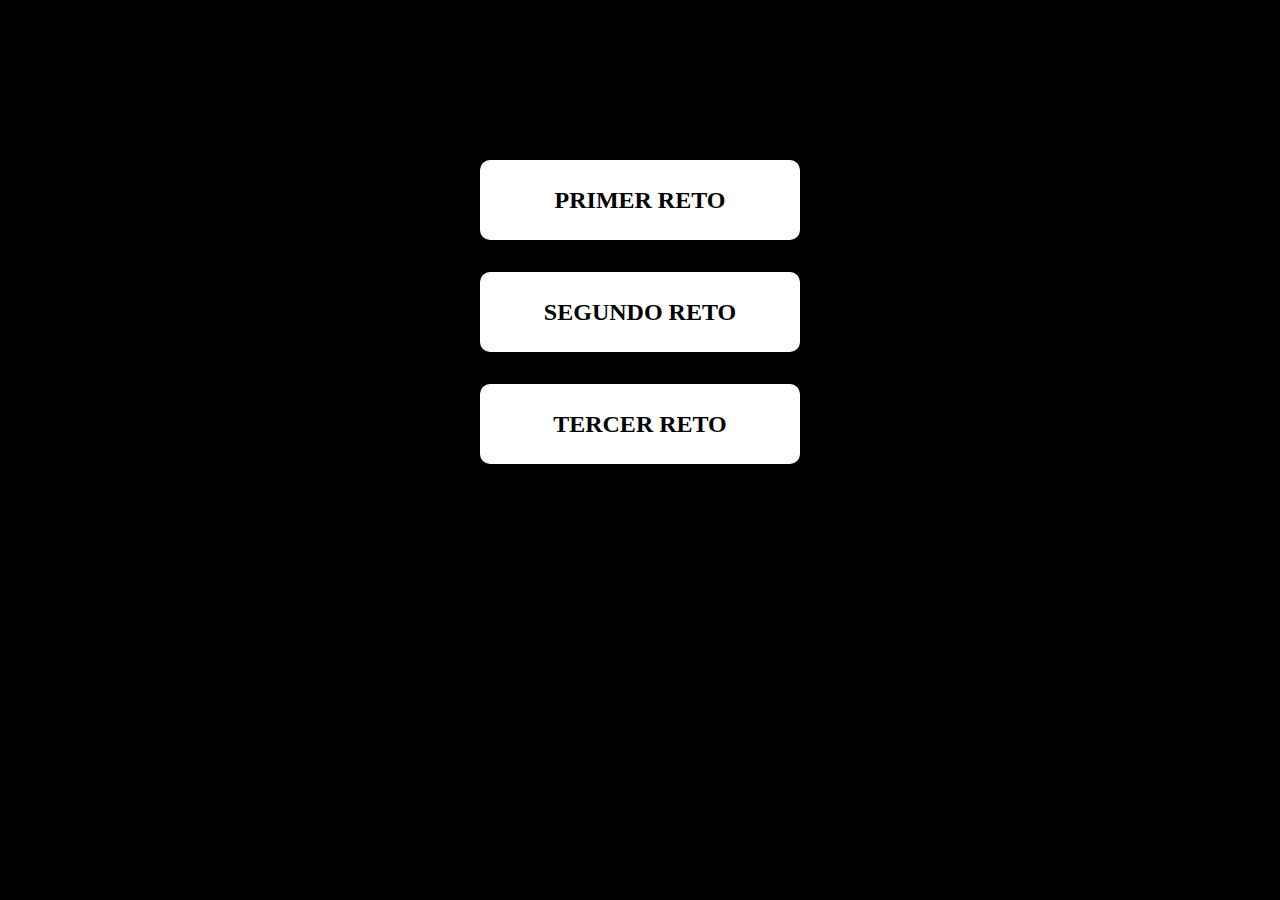
<file: index.html>
<!DOCTYPE html>
<html lang="en">
  <head>
    <meta charset="UTF-8" />
    <meta name="viewport" content="width=device-width, initial-scale=1.0" />
    <title>Desafìo Condicionales</title>
    <link rel="stylesheet" href="./assets/css/stylesheet.css" />
  </head>
  <body>
    <section class="contenedor-principal">
      <div class="contenedor-segundario">
        <a href="./retouno.html" target="_blank"><h2>PRIMER RETO</h2></a>
      </div>
      <div class="contenedor-segundario">
        <a href="./retodos.html" target="_blank"><h2>SEGUNDO RETO</h2></a>
      </div>
      <div class="contenedor-segundario">
        <a href="./retotres.html" target="_blank"><h2>TERCER RETO</h2></a>
      </div>
    </section>
  </body>
</html>
</file>
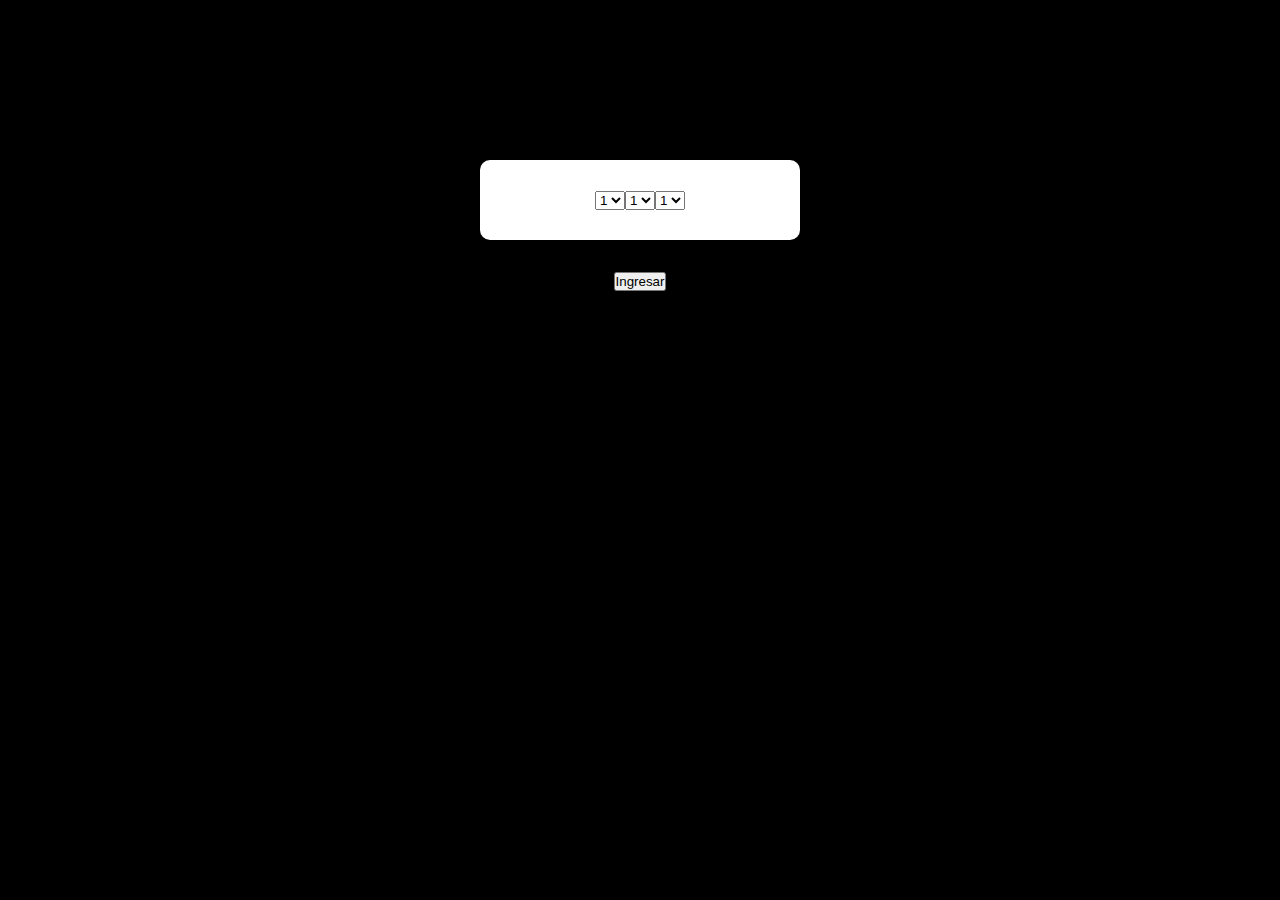
<file: retotres.html>
<!DOCTYPE html>
<html lang="en">
  <head>
    <meta charset="UTF-8" />
    <meta name="viewport" content="width=device-width, initial-scale=1.0" />
    <title>Tercer RETO</title>
    <link rel="stylesheet" href="./assets/css/stylesheet.css" />
  </head>
  <body>
    <section class="contenedor-principal">
      <div class="contenedor-segundario">
        <select name="" id="select-uno">
          <option value="1">1</option>
          <option value="2">2</option>
          <option value="3">3</option>
          <option value="4">4</option>
          <option value="5">5</option>
          <option value="6">6</option>
          <option value="7">7</option>
          <option value="8">8</option>
          <option value="9">9</option>
        </select>
        <select name="" id="select-dos">
          <option value="1">1</option>
          <option value="2">2</option>
          <option value="3">3</option>
          <option value="4">4</option>
          <option value="5">5</option>
          <option value="6">6</option>
          <option value="7">7</option>
          <option value="8">8</option>
          <option value="9">9</option>
        </select>
        <select name="" id="select-tres">
          <option value="1">1</option>
          <option value="2">2</option>
          <option value="3">3</option>
          <option value="4">4</option>
          <option value="5">5</option>
          <option value="6">6</option>
          <option value="7">7</option>
          <option value="8">8</option>
          <option value="9">9</option>
        </select>
      </div>
      <button
        onclick="
      var passuno= document.querySelector('#select-uno').value
      var passdos= document.querySelector('#select-dos').value
      var passtres= document.querySelector('#select-tres').value
      var respuesta = document.querySelector('#parr-dos')
      var password = Number(passuno + passdos + passtres)

      if(password === 911){
          respuesta.innerHTML = 'Password 1 Correcto'
      }
      else if(password === 714){
        respuesta.innerHTML = 'Password 2 Correcto'
      }else{
        respuesta.innerHTML = 'Password Incorrecto'
      }

      "
      >
        Ingresar
      </button>
      <p id="parr-dos"></p>
    </section>
  </body>
</html>
</file>
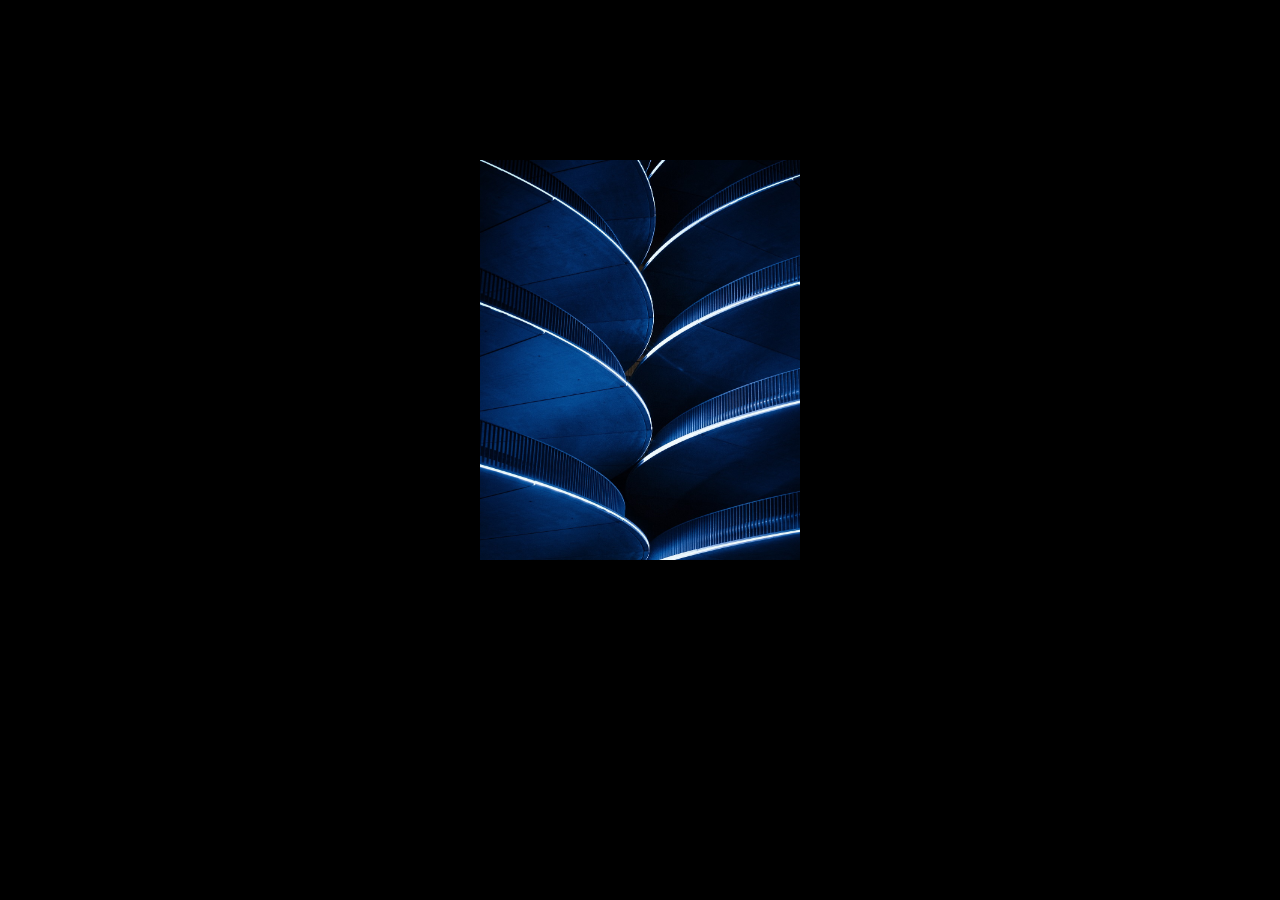
<file: retouno.html>
<!DOCTYPE html>
<html lang="en">
  <head>
    <meta charset="UTF-8" />
    <meta name="viewport" content="width=device-width, initial-scale=1.0" />
    <title>Primer RETO</title>
    <link rel="stylesheet" href="./assets/css/stylesheet.css" />
  </head>
  <body>
    <section class="contenedor-principal">
      <div class="imagen-borde">
        <img
          id="agg-borde"
          src="./assets/img/imguno.jpg"
          alt="imagen edificio"
          onclick="
          blanco.classList.toggle('with-border')"
        />
      </div>
    </section>

    <script src="./assets/js/uno.js"></script>
  </body>
</html>
</file>
<file: assets/css/stylesheet.css>
*{
    margin: 0;
    padding: 0;
}
body{
    background-color: black;
}
p{
    color: white;
}
h1,h2,h3{
    color: black;
}
a{
    color: white;
    text-decoration: none;
}

label{
    color: white;
}

img{
    width: 100%;
    height: 100%;
}

.contenedor-principal{
    display: flex;
    flex-direction: column;
    align-items: center;
    gap: 2rem;
    margin-top: 10rem;
}

.contenedor-segundario{
    display: flex;
    justify-content: center;
    align-items: center;
    background-color: rgb(255, 255, 255);
    width: 20rem;
    height: 5rem;
    border-radius: 10px;
    transition: all 0.9s ;
}

.contenedor-segundario:hover{
    transform: scale(1.1);
    -webkit-box-shadow: 0px 0px 20px 4px rgba(79,79,255,1);
-moz-box-shadow: 0px 0px 20px 4px rgba(79,79,255,1);
box-shadow: 0px 0px 20px 4px rgba(79,79,255,1);
}


/* PRIMER RETO -------------- */


.imagen-borde{
    width: 20rem;
    height: 25rem;
}

.with-border {
    -webkit-box-shadow: 0px 0px 20px 4px rgba(79,79,255,1);
    -moz-box-shadow: 0px 0px 20px 4px rgba(79,79,255,1);
    box-shadow: 0px 0px 20px 4px rgba(79,79,255,1);
}

/* SEGUNDO RETO ----------- */

.contenedor-imagenes{
    display: flex;
    width: 80rem;
    height: 20rem;
    gap: 5rem;
}
</file>
